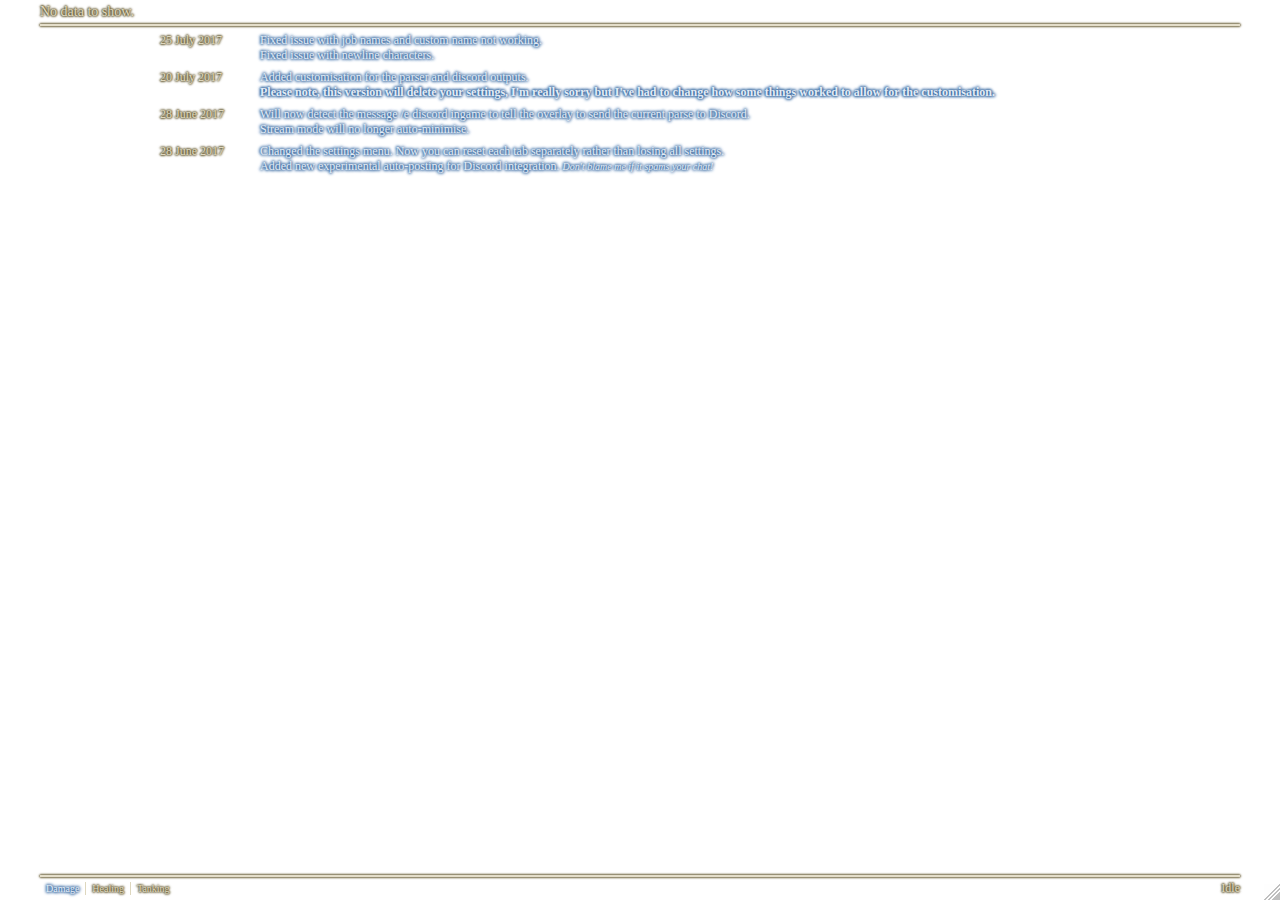
<file: Video Games/FFXIV/ACT/FFXIVParserSkin-master/overlay/index.html>
﻿<html>
<head>
    <meta charset="utf-8" />
    <title>Ihm's Overlay Plugin Skin</title>
    <link type="text/css" rel="stylesheet" href="css/style.css?v=142" />
    <link rel='stylesheet' href='../general/lib/perfect-scrollbar.min.css' />
</head>
<body>
    <div id="popupMenu">
        <div class="menu-section">
            <p>
                Menu
            </p>
        </div>
        <div class="menu-section">
            <ul class="popup-menu-list">
                <li data-id="pushToDiscord">Push to Discord</li>
                <li data-id="settings">Settings</li>
                <li data-id="hideOverlay">Hide</li>
                <li data-id="showOverlay">Show</li>
            </ul>
        </div>
        <div class="menu-section stream-mode">
            <ul class="popup-menu-list">
                <li data-id="openStreamMode">Open Stream mode</li>
            </ul>
        </div>
        <div class="menu-section debug-list">
            <ul class="popup-menu-list">
                <li data-id="load4Man">4 Man Test</li>
                <li data-id="load8Man">8 Man Test</li>
                <li data-id="load24Man">24 Man Test</li>
            </ul>
        </div>
    </div>
	<div id="combatantWrapper" class="inactive">
        <div id="subWrapper">
            <div id="headerWrapper">
                <div id="menu-button">
                    <div class="menu-button-inner">
                    </div>
                </div>
                <div id="encounter" class="gold-text">
                    No data to show.
                </div>
                <div id="encounterDetail" class="blue-text">
                </div>
                <hr />
            </div>
            <div id="tableWrapper">
                <div id="updateNotes">
                    <ul class="list">
                        <li>
                            <div class="date">25 July 2017</div>
                            <div class="message">Fixed issue with job names and custom name not working.<br />Fixed issue with newline characters.</div>
                        </li>
                        <li>
                            <div class="date">20 July 2017</div>
                            <div class="message">Added customisation for the parser and discord outputs.<br />
                            <strong>Please note, this version will delete your settings, I'm really sorry but I've had to change how some things worked to allow for the customisation.</strong></div>
                        </li>
                        <li>
                            <div class="date">28 June 2017</div>
                            <div class="message">Will now detect the message <code>/e discord</code> ingame to tell the overlay to send the current parse to Discord.<br />Stream mode will no longer auto-minimise.</div>
                        </li>
                        <li>
                            <div class="date">28 June 2017</div>
                            <div class="message">Changed the settings menu. Now you can reset each tab separately rather than losing all settings.<br />Added new experimental auto-posting for Discord integration. <small><em>Don't blame me if it spams your chat!</em></small></div>
                        </li>
                    </ul>
                </div>
                <table id="combatantTable"></table>
            </div>
            <div id="footerWrapper">
                <hr />
                <div id="status" class="gold-text">Idle</div>
                <ul id="parse-tabs">
                </ul>
            </div>
        </div>
	</div>
	
	<script src="../general/lib/jquery.min.js" type="text/javascript"></script>
	<script src="../general/lib/underscore.min.js" type="text/javascript"></script>
    <script src="../general/lib/perfect-scrollbar.jquery.min.js" type="text/javascript"></script>
    
    <script src="../general/js/mapping.js?v=142" type="text/javascript"></script>
    <script src="../general/js/settings.js?v=142" type="text/javascript"></script>
    <script src="../general/js/fakedata.js?v=142" type="text/javascript"></script>
    
    <script src="js/act.js?v=142" type="text/javascript"></script>
    <script src="js/overlay.js?v=142" type="text/javascript"></script>
    <script src="../general/js/dataTags.js?v=142" type="text/javascript"></script>
    <script src="js/discord.js?v=142" type="text/javascript"></script>
</body>
</html>
</file>
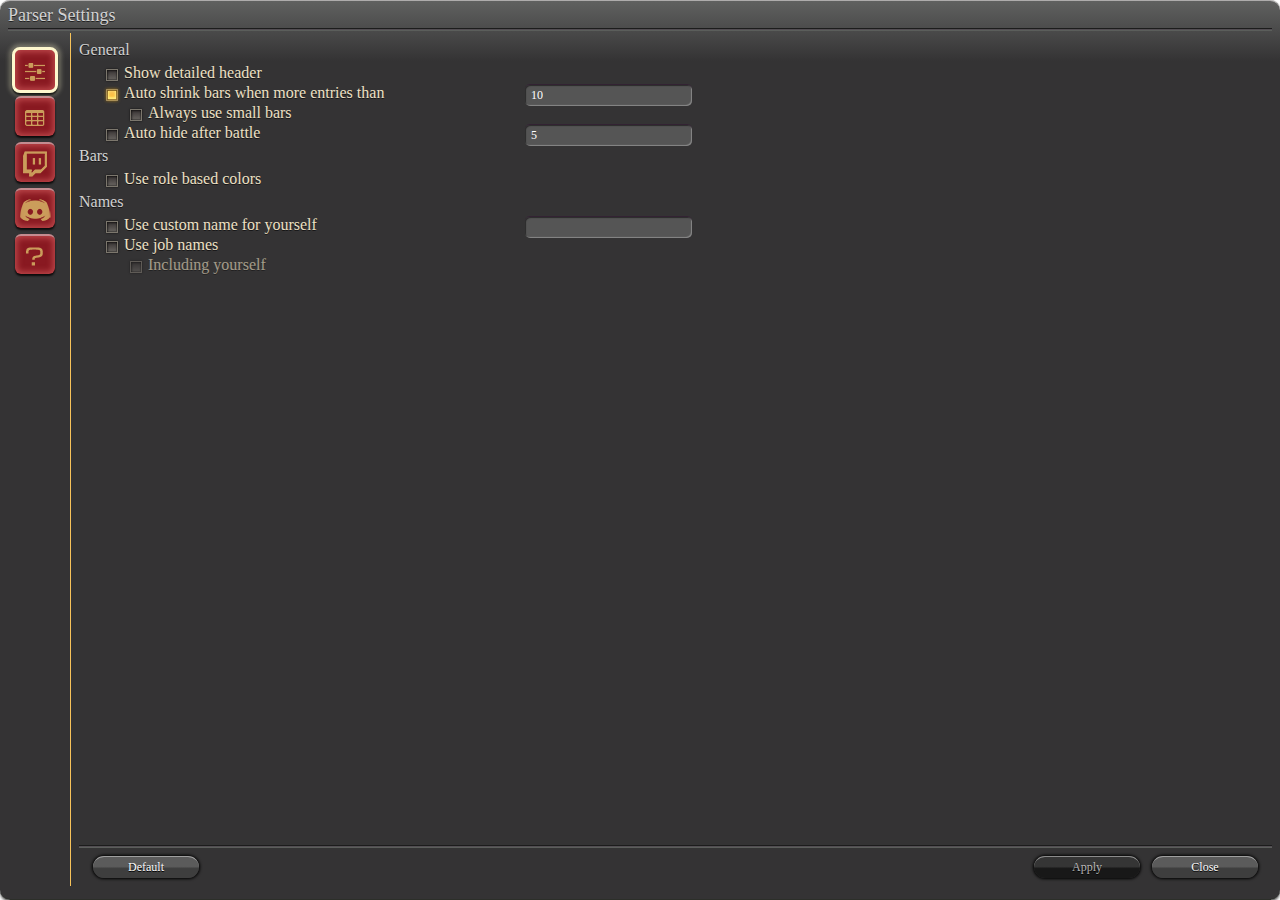
<file: Video Games/FFXIV/ACT/FFXIVParserSkin-master/settings/index.html>
﻿<html>
<head>
    <meta charset="utf-8" />
    <title>Settings</title>
    <link type="text/css" rel="stylesheet" href="css/style.css?v=142" />
    <link rel='stylesheet' href='../general/lib/perfect-scrollbar.min.css' />
    <link rel='stylesheet' href='../general/lib/jquery.atwho.min.css' />
</head>
<body>
    <div class="windowContainer">
        <h1>
            Parser Settings
        </h1>
        <div class="divider"></div>
        <div class="settings-left">
            <ul class="setting-tabs">
                <li class="main active" data-tab="config-general">&nbsp;</li>
                <li class="datasets" data-tab="parserData">&nbsp;</li>
                <li class="stream" data-tab="config-stream">&nbsp;</li>
                <li class="discord" data-tab="config-discord">&nbsp;</li>
                <li class="about">&nbsp;</li>
            </ul>
        </div>
        <div class="settings-right">
            <div class="window-body">
                <div class="window-body-content">
                    <div class="settings-panel active">
                        <h2>
                            General
                        </h2>
                        <ul class="settings">
                            <li class="checkbox" data-setting="use-detailed-header">Show detailed header</li>
                            <li class="checkbox" data-setting="use-reduced-bar-size">Auto shrink bars when more entries than <input type="number" /></li>
                            <li class="checkbox next-tier" data-setting="use-reduced-bar-size-always">Always use small bars</li>
                            <li class="checkbox" data-setting="use-auto-hide-parser">Auto hide after battle <input type="number" /></li>
                        </ul>
                        <h2>
                            Bars
                        </h2>
                        <ul class="settings">
                            <li class="checkbox" data-setting="use-role-colors">Use role based colors</li>
                        </ul>
                        <h2>
                            Names
                        </h2>
                        <ul class="settings">
                            <li class="checkbox" data-setting="use-custom-name">Use custom name for yourself <input type="text" /></li>
                            <li class="checkbox" data-setting="use-job-names">Use job names</li>
                            <li class="checkbox next-tier" data-setting="use-job-names-self">Including yourself</li>
                        </ul>
                    </div>
                    <div class="settings-panel">
                        <h2>
                            Data Sets
                        </h2>
                        <p>
                            For more info on how to use this, <a href="https://github.com/Ihellmasker/FFXIVParserSkin/wiki/Data-Tabs" target="_blank">click here</a>.
                        </p>
                        <h3>
                            Parser Title
                        </h3>
                        <div class="textarea" contenteditable="true" data-setting="parserTab-title"></div>
                        <h3>
                            Tabs
                        </h3>
                        <div class="parser-tabs-wrapper">
                            <ul class="parser-tabs sub-settings-tabs">
                                <li id="add-new-tab">+</li>
                            </ul>
                        </div>
                        <div class="parser-tab-data-container sub-settings-tab-data-container">
                            <h4>
                                Label
                            </h4>
                            <div class="textarea padded" contenteditable="true" data-setting="parserTab-data-label"></div>
                            <h4>
                                Detail. head.
                            </h4>
                            <div class="textarea padded" contenteditable="true" data-setting="parserTab-data-detail"></div>
                            <h4>
                                Bar data
                            </h4>
                            <div class="textarea padded" contenteditable="true" data-setting="parserTab-data-bar"></div>
                            <h4>
                                Main info
                            </h4>
                            <div class="textarea padded" contenteditable="true" data-setting="parserTab-data-info-main"></div>
                            <h4>
                                Sub info
                            </h4>
                            <div class="textarea padded" contenteditable="true" data-setting="parserTab-data-info-sub"></div>
                            <h4>
                                Simple info
                            </h4>
                            <div class="textarea padded" contenteditable="true" data-setting="parserTab-data-info-simple"></div>
                            <h4>
                                Icon
                            </h4>
                            <div class="textarea padded" contenteditable="true" data-setting="parserTab-data-icon"></div>
                            <h4>
                                TopLeft Bar
                            </h4>
                            <div class="textarea padded" contenteditable="true" data-setting="parserTab-data-bar-tl"></div>
                            <h4>
                                TopRight Bar
                            </h4>
                            <div class="textarea padded" contenteditable="true" data-setting="parserTab-data-bar-tr"></div>
                            <h4>
                                BtmLeft Bar
                            </h4>
                            <div class="textarea padded" contenteditable="true" data-setting="parserTab-data-bar-bl"></div>
                            <h4>
                                BtmRight Bar
                            </h4>
                            <div class="textarea padded" contenteditable="true" data-setting="parserTab-data-bar-br"></div>
                            <h4>
                                Simple Bar
                            </h4>
                            <div class="textarea padded" contenteditable="true" data-setting="parserTab-data-bar-simple"></div>
                            <div class="parserTab-buttons">
                                <a href="#" id="delete-current-parserTab" class="button">Delete Tab</a>
                                <a href="#" id="cancel-current-parserTab" class="button right">Cancel</a>
                                <a href="#" id="save-current-parserTab" class="button right">Save</a>
                            </div>
                        </div>
                    </div>
                    <div class="settings-panel">
                        <h2>
                            Streaming
                        </h2>
                        <ul class="settings">
                            <li class="checkbox" data-setting="use-stream-mode">Enable Stream mode option</li>
                            <li class="next-tier" data-setting="stream-mode-size-width">Width: <input type="number" /></li>
                            <li class="next-tier" data-setting="stream-mode-size-height">Height: <input type="number" /></li>
                            <li class="next-tier" data-setting="stream-mode-current-size"><span class="info-text">Current Stream Window sizes - width: <strong data-param="width">0</strong> - height: <strong data-param="height">0</strong></span></li>
                        </ul>
                    </div>
                    <div class="settings-panel">
                        <h2>
                            Discord Integration
                        </h2>
                        <p>
                            For more info on how to use this, <a href="https://github.com/Ihellmasker/FFXIVParserSkin/wiki/Discord-Output" target="_blank">click here</a>.</a>
                        </p>
                        <ul class="settings">
                            <li data-setting="discord-webhook">Discord Webhook url <input type="text" /></li>
                            <li class="next-tier"><a href="#" id="test-webhook" class="button">Verify</a></li>
                            <li class="checkbox" data-setting="discord-auto-posting">Enable auto-posting at the end of Combat</li>
                            <li class="checkbox next-tier" data-setting="discord-min-party-size">Minimum party size <input type="number" /></li>
                            <li class="checkbox next-tier" data-setting="discord-max-party-size">Maximum party size <input type="number" /></li>
                            <li class="checkbox next-tier" data-setting="discord-min-dps">Minimum DPS <input type="number" /></li>
                            <li class="checkbox next-tier" data-setting="discord-min-duration">Minimum combat duration <input type="number" /></li>
                        </ul>
                        <h3>
                            Output
                        </h3>
                        <div class="discord-tabs-wrapper">
                            <h4>
                                Opening Line
                            </h4>
                            <div class="textarea padded" contenteditable="true" data-setting="discordTab-opening-line"></div>
                            <h4>
                                Sorting
                            </h4>
                            <div class="textarea padded" contenteditable="true" data-setting="discordTab-sorting"></div>
                            <ul class="discord-tabs sub-settings-tabs">
                                <li class="active">Party</li>
                                <li>Alliance</li>
                            </ul>
                        </div>
                        <div class="discord-tab-data-container sub-settings-tab-data-container">
                            <div class="column active-columns">
                                <h3>
                                    Active Columns
                                </h3>
                                <ul>
                                </ul>
                            </div>
                            <div class="column control-buttons">
                                <a href="#" class="button middle" data-action="left">&larr;</a>
                                <a href="#" class="button middle" data-action="up">&uarr;</a>
                                <a href="#" class="button middle" data-action="down">&darr;</a>
                                <a href="#" class="button middle" data-action="right">&rarr;</a>
                                <div class="message-length-estimate">
                                    <h5>Line Length</h5>
                                    <div class="line-length"></div>
                                    <h5>Msg. Length</h5>
                                    <div class="message-length"></div>
                                </div>
                            </div>
                            <div class="column inactive-columns">
                                <h3>
                                    Inactive Columns
                                </h3>
                                <ul>
                                </ul>
                            </div>
                        </div>
                    </div>
                    <div class="settings-panel">
                        <h2>
                            About
                        </h2>
                        <p>
                            Made by Ihm Kasukabe (Ragnarok).
                        </p>
                        <p>
                            If you need any help or have any problems, please post an issue at <a href="https://github.com/Ihellmasker/FFXIVParserSkin/issues" target="_blank">https://github.com/Ihellmasker/FFXIVParserSkin/issues</a>.
                        </p>
                        <p>
                            You could also hit me up on <a href="https://twitter.com/ihellmasker" target="_blank">Twitter @IHellMasker</a> or <a href="https://twitch.tv/ihellmasker" target="_blank">Twitch IHellMasker</a>
                        </p>
                    </div>
                </div>
            </div>
            <div class="divider"></div>
            <div class="window-footer">
                <a href="#" id="default-settings" class="button">Default</a>
                <a href="#" id="close-settings" class="button right">Close</a>
                <a href="#" id="apply-settings" class="button right disabled">Apply</a>
            </div>
        </div>
    </div>
    <div class="popupNotification defaultSettings">
        <div class="popupWindow">
            <div class="windowContainer">
                <h1>
                    Confirmation
                </h1>
                <div class="divider"></div>
                <div class="window-body">
                    <h2>
                        Are you sure you wish to return the settings for this tab to default?
                    </h2>
                </div>
                <div class="divider"></div>
                <div class="window-footer">
                    <a href="#" class="confirmation-yes button">Yes</a>
                    <a href="#" class="confirmation-no button right">No</a>
                </div>
            </div>
        </div>
    </div>
    <div class="popupNotification dataTabs">
        <div class="popupWindow">
            <div class="windowContainer">
                <h1>
                    Confirmation
                </h1>
                <div class="divider"></div>
                <div class="window-body">
                    <h2>
                        Are you sure you wish to delete this tab?
                    </h2>
                </div>
                <div class="divider"></div>
                <div class="window-footer">
                    <a href="#" class="confirmation-yes button">Yes</a>
                    <a href="#" class="confirmation-no button right">No</a>
                </div>
            </div>
        </div>
    </div>
	
	<script src="../general/lib/jquery.min.js" type="text/javascript"></script>
	<script src="../general/lib/underscore.min.js" type="text/javascript"></script>
    <script src="../general/lib/perfect-scrollbar.jquery.min.js" type="text/javascript"></script>
    <script src="../general/lib/jquery.caret.min.js" type="text/javascript"></script>
    <script src="../general/lib/jquery.atwho.min.js" type="text/javascript"></script>
    
    <script src="../general/js/settings.js?v=142" type="text/javascript"></script>
    <script src="../general/js/fakedata.js?v=142" type="text/javascript"></script>
    <script src="../general/js/dataTags.js?v=142" type="text/javascript"></script>
    
    <script src="js/settings.js?v=142" type="text/javascript"></script>
</body>
</html>
</file>
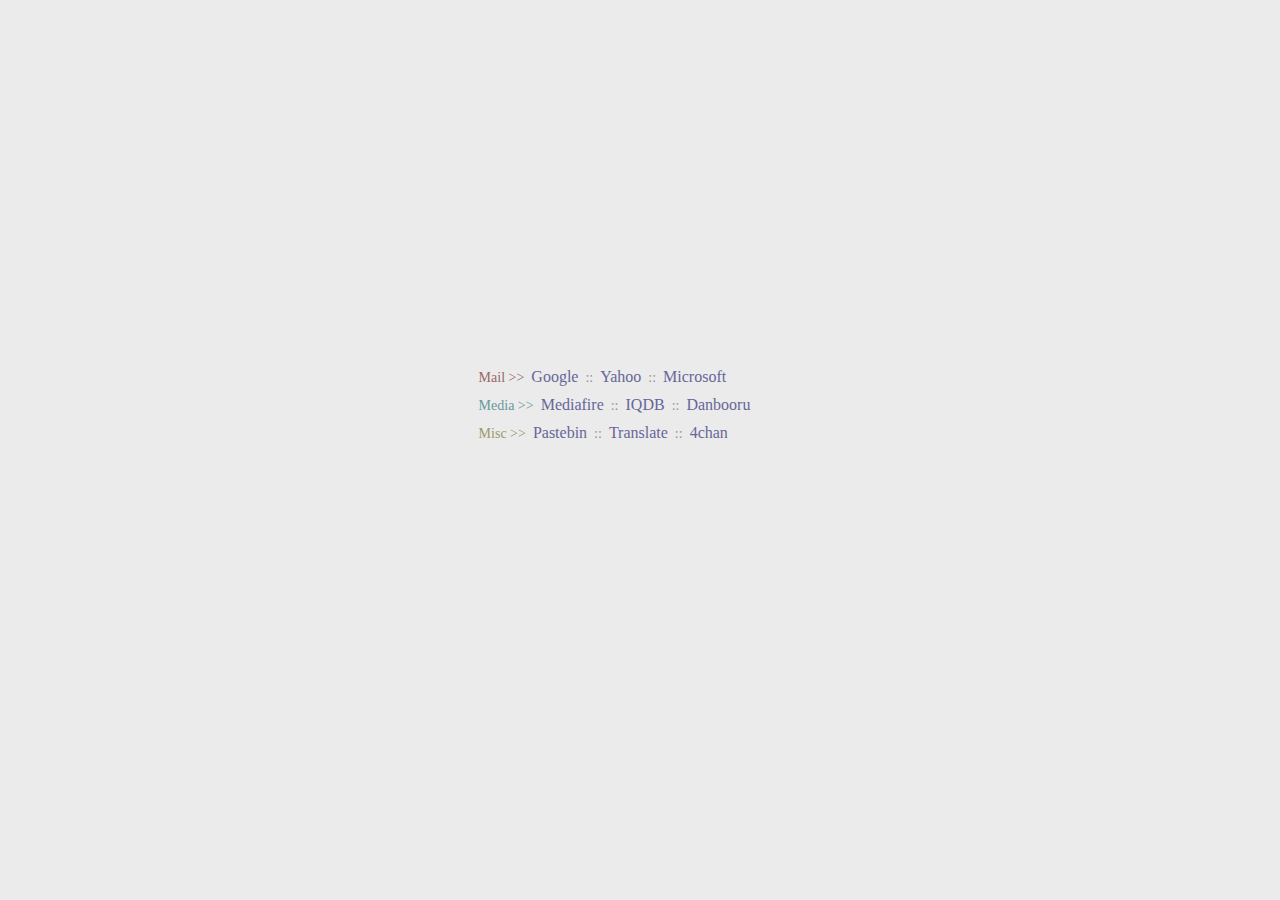
<file: Start Page/Start_Page.html>
<html xmlns="http://www.w3.org/1999/xhtml">
<head>
<meta http-equiv="Content-Type" content="text/html; charset=iso-8859-1" />
<title>Start</title><style type="text/css">
<!--
body {
	background-color: #EBEBEB;
	margin: auto;
}
body,td,th {
	font-family: Open Sans;
	font-size: 14px;
	color: #969696;
}
a:link {
	color: #666699;
	text-decoration: none;
}
a:visited {
	color: #666699;
	text-decoration: none;
}
a:hover {
	color: #669966;
	text-decoration: none;
}
a:active {
	color: #666699;
	text-decoration: none;
}
a {
	font-family: Open Sans;
	font-size: 16px;
}
.Estilo3 {color: #996666}
.Estilo5 {color: #669999}
.Estilo6 {color: #999966}

.TextField2 { font-family: "Open Sans";
	font-size: 16px;
	background-color: #EBEBEB;
	border: 1px solid #969696;
	color: #444;
	width: 200px;
	height: 14px;
	margin-left: -35px;
	margin-bottom: 15px;
}

.Estilo4 {color: #444}
-->
</style></head>

<body>


<table width="99%" height="90%" border="0" cellpadding="0" cellspacing="0">
  <tr>
    <td align="center" valign="middle"><table width="320" border="0" cellspacing="0" cellpadding="5">
   		
		  <tr>
            <td><span class="Estilo3">Mail >></span>&nbsp;&nbsp;<a href="http://www.gmail.com">Google</a>&nbsp;&nbsp;::&nbsp;&nbsp;<a href="http://www.mail.yahoo.com">Yahoo</a>&nbsp;&nbsp;::&nbsp;&nbsp;<a href="http://www.hotmail.com">Microsoft</a></td>
          </tr>

          <tr>
            <td><span class="Estilo5">Media >></span>&nbsp;&nbsp;<a href="http://www.mediafire.com">Mediafire</a>&nbsp;&nbsp;::&nbsp;&nbsp;<a href="http://www.iqdb.org">IQDB</a>&nbsp;&nbsp;::&nbsp;&nbsp;<a href="http://danbooru.donmai.us">Danbooru</a></td>
          </tr>

          <tr>
            <td><span class="Estilo6">Misc >></span>&nbsp;&nbsp;<a href="http://www.pastebin.com">Pastebin</a>&nbsp;&nbsp;::&nbsp;&nbsp;<a href="http://translate.google.com/">Translate</a>&nbsp;&nbsp;::&nbsp;&nbsp;<a href="http://4chan.org/">4chan</a></td>
          </tr>

         

        </table></td>
        </tr>
    </table></td>
  </tr>
</table>
</body>
</html>
</file>
<file: Video Games/FFXIV/ACT/FFXIVParserSkin-master/overlay/css/style.css>
*{font-family:Meiryo}body,html{margin:0}html{background-image:url(../../general/icons/handle.png);background-position:bottom right;background-repeat:no-repeat;box-sizing:border-box;height:100%;overflow:hidden;background-color:transparent}body.stream-mode{background:#000}b{font-weight:400;color:#e2ebf5;text-shadow:-1px 0 3px #3769a1,0 1px 3px #3769a1,1px 0 3px #3769a1,0 -1px 3px #3769a1}.progBarOutside{position:absolute;width:100%;display:block;height:30px}.progBarOutside .progBar{background:linear-gradient(to right,rgba(255,255,255,.5) 0,rgba(230,230,230,.5) 100%);display:block;height:30px}.reduced-size .progBarOutside,.reduced-size .progBarOutside .progBar{height:20px}.blue-text{color:#e2ebf5;text-shadow:-1px 0 3px #3769a1,0 1px 3px #3769a1,1px 0 3px #3769a1,0 -1px 3px #3769a1}.gold-text{color:#ded7be;text-shadow:-1px 0 2px #685d35,0 1px 2px #685d35,1px 0 2px #685d35,0 -1px 2px #685d35}small{font-size:10px;margin-right:3px}#combatantTable{width:100%;table-layout:fixed;border-collapse:collapse}#combatantTable>tbody>tr{border-bottom:1px dotted rgba(255,255,255,.1)}#combatantWrapper{background:transparent}#combatantWrapper.auto-hidden{height:31px}.stream-mode #combatantWrapper{background:#000}.detailed-header #combatantWrapper.auto-hidden{height:52px}#combatantTableBody *{font-weight:300;white-space:nowrap;text-overflow:ellipsis}#combatantTableBody>tr>td{padding:0;height:30px}.reduced-size #combatantTableBody>tr>td{height:20px}#encounter,#encounterDetail,#status{font-weight:300;white-space:nowrap}#encounter{padding:4px 0;font-size:14px}#encounterDetail{display:none;font-size:12px;color:#ded7be;text-shadow:-1px 0 2px #685d35,0 1px 2px #685d35,1px 0 2px #685d35,0 -1px 2px #685d35}#encounterDetail b{font-style:normal;font-size:14px}.detailed-header #encounterDetail{display:block}#combatantTableHeader tr{border-bottom:1px solid #DED7BE}#status{float:right;width:100px;text-align:right;padding-top:4px;font-size:12px}#current-parse{float:right;overflow:hidden;padding-right:15px}#current-parse .text{display:inline-block;font-weight:300}#subWrapper{margin:0 40px;height:100%;position:relative}#footerWrapper hr,#headerWrapper hr{border:0;border-bottom:2px solid #ded7be;box-shadow:-1px 0 2px #685d35,0 1px 2px #685d35,1px 0 2px #685d35,0 -1px 2px #685d35;opacity:.8;margin:0}#tableWrapper{height:calc(100% - 29px - 31px - 8px);margin:4px 0;transition:all .4s;position:relative;overflow:auto}.detailed-header #tableWrapper{height:calc(100% - 29px - 52px - 8px)}.auto-hidden #tableWrapper{height:0}#footerWrapper{position:absolute;width:100%;bottom:0;transition:all .5s;height:auto}#footerWrapper #parse-tabs{margin:0;padding:5px 0;list-style-type:none;overflow:hidden}#footerWrapper #parse-tabs li{font-size:10px;color:#ded7be;text-shadow:-1px 0 2px #685d35,0 1px 2px #685d35,1px 0 2px #685d35,0 -1px 2px #685d35;float:left;padding:1px 6px;border-left:1px solid #ded7be}#footerWrapper #parse-tabs li:first-child{border-left:0}#footerWrapper #parse-tabs li.active{color:#e2ebf5;text-shadow:-1px 0 3px #3769a1,0 1px 3px #3769a1,1px 0 3px #3769a1,0 -1px 3px #3769a1}.auto-hidden #footerWrapper{opacity:0;height:0}.inner-left-table{width:100%;border-collapse:collapse;height:30px}.inner-left-table .sub-data{font-size:11px;text-align:right;line-height:10px;text-transform:uppercase}.inner-left-table .main-data{font-size:14px;text-align:right;line-height:14px}.inner-left-table .image{width:30px}.inner-left-table .image div{margin-left:auto;margin-right:auto;width:26px;height:26px;display:block;border:1px solid #ffde9d;border-radius:8px;box-shadow:0 4px 4px 0 rgba(0,0,0,.75),inset 0 -8px 4px 0 rgba(0,0,0,.3),inset 0 0 2px 0 rgba(255,255,255,.3)}.reduced-size .inner-left-table{height:20px}.reduced-size .inner-left-table .image{width:20px}.reduced-size .inner-left-table .image div{width:16px;height:16px;border-radius:3px}.inner-right-table{width:100%;border-collapse:collapse}.inner-right-table .inner-wrapper{position:relative;width:100%;height:30px}.inner-right-table>tbody>tr>td{height:30px;padding:0}.reduced-size .inner-right-table .inner-wrapper,.reduced-size .inner-right-table>tbody>tr>td{height:20px}.info-table{width:100%;table-layout:fixed;border-collapse:collapse;position:absolute;margin-top:1px}.info-table td.info-data{width:50%;text-align:left;font-size:12px;line-height:12px;color:#ded7be;text-shadow:-1px 0 2px #685d35,0 1px 2px #685d35,1px 0 2px #685d35,0 -1px 2px #685d35}.info-table td:nth-child(2){text-align:right}.reduced-size .info-table{margin-top:3px}#menu-button{position:absolute;right:0;width:22px;height:22px;background:transparent}#menu-button .menu-button-inner{width:100%;height:100%;background:transparent}#popupMenu{display:none;position:absolute;z-index:50;top:24px;right:40px;border-top:1px solid #aeacac;border-bottom:1px solid #2c2f29;background:#1d1d1d;color:#c8c8c8;border-radius:6px;text-shadow:0 1px rgba(0,0,0,.6);box-shadow:0 0 1px rgba(0,0,0,.6),0 2px 3px rgba(0,0,0,.6);min-width:200px}#popupMenu .menu-section{border-bottom:1px solid #1a1c1e;border-top:1px solid #636164;background:#414141}#popupMenu .menu-section p{margin:0;padding:4px 8px}#popupMenu .menu-section:first-child{border-top-left-radius:6px;border-top-right-radius:6px;border-top:0}#popupMenu .menu-section:last-child{border-bottom-left-radius:6px;border-bottom-right-radius:6px;border-bottom:0}#popupMenu .menu-section.debug-list{display:none}#popupMenu .menu-section .popup-menu-list{list-style-type:none;color:#e6e3d9;margin:0;padding:4px 8px}#popupMenu .menu-section .popup-menu-list li{padding:1px 5px}#popupMenu .menu-section .popup-menu-list li:hover{background:linear-gradient(to right,#262123 0,#414141 100%);border-radius:12px}#popupMenu .menu-section .popup-menu-list li.disabled{opacity:.6}#popupMenu .menu-section .popup-menu-list li.disabled:hover{background:0 0}#popupMenu .menu-section .popup-menu-list li[data-id=pushToDiscord]{display:none}#updateNotes{margin:0 10%}#updateNotes ul.list{margin:0;padding:0;list-style-type:none;font-size:12px}#updateNotes ul.list li{border-bottom:1px dotted rgba(255,255,255,.3);padding-bottom:3px;padding-top:3px}#updateNotes ul.list li:last-child{border-bottom:0}#updateNotes ul.list li .date{color:#ded7be;text-shadow:-1px 0 2px #685d35,0 1px 2px #685d35,1px 0 2px #685d35,0 -1px 2px #685d35;float:left}#updateNotes ul.list li .message{color:#e2ebf5;text-shadow:-1px 0 3px #3769a1,0 1px 3px #3769a1,1px 0 3px #3769a1,0 -1px 3px #3769a1;margin-left:100px}.Acn .progBar,.Smn .progBar{background:linear-gradient(to right,rgba(70,141,25,.5) 0,rgba(48,98,17,.5) 100%)}.Arc .progBar,.Brd .progBar{background:linear-gradient(to right,rgba(128,128,62,.5) 0,rgba(94,94,45,.5) 100%)}.Ast .progBar{background:linear-gradient(to right,rgba(250,220,112,.5) 0,rgba(248,208,63,.5) 100%)}.Blm .progBar,.Thm .progBar{background:linear-gradient(to right,rgba(117,80,150,.5) 0,rgba(91,62,117,.5) 100%)}.Rdm .progBar{background:linear-gradient(to right,rgba(180,87,113,.5) 0,rgba(149,67,90,.5) 100%)}.Sam .progBar{background:linear-gradient(to right,rgba(249,208,113,.5) 0,rgba(247,192,64,.5) 100%)}.Cnj .progBar,.Whm .progBar{background:linear-gradient(to right,rgba(187,171,126,.5) 0,rgba(169,149,93,.5) 100%)}.Drg .progBar,.Lnc .progBar{background:linear-gradient(to right,rgba(68,83,170,.5) 0,rgba(53,65,134,.5) 100%)}.Drk .progBar{background:linear-gradient(to right,rgba(109,78,83,.5) 0,rgba(79,57,60,.5) 100%)}.Mnk .progBar,.Pgl .progBar{background:linear-gradient(to right,rgba(174,144,24,.5) 0,rgba(129,107,18,.5) 100%)}.Mch .progBar{background:linear-gradient(to right,rgba(114,218,206,.5) 0,rgba(74,207,192,.5) 100%)}.Mrd .progBar,.War .progBar{background:linear-gradient(to right,rgba(107,12,8,.5) 0,rgba(60,7,4,.5) 100%)}.Nin .progBar,.Rog .progBar{background:linear-gradient(to right,rgba(81,72,82,.5) 0,rgba(54,48,55,.5) 100%)}.Gld .progBar,.Pld .progBar{background:linear-gradient(to right,rgba(145,173,178,.5) 0,rgba(115,151,157,.5) 100%)}.Sch .progBar{background:linear-gradient(to right,rgba(68,61,157,.5) 0,rgba(52,47,120,.5) 100%)}.LimitBreak .progBar{background:linear-gradient(to right,rgba(89,89,89,.5) 0,rgba(63,63,63,.5) 100%)}.LimitBreak .inner-left-table .image div{background-color:#595959}.chocobo .progBar{background:linear-gradient(to right,rgba(254,227,110,.5) 0,rgba(254,217,59,.5) 100%)}.chocobo .inner-left-table .image div{background-color:#fee36e}.role-colors .dps .progBar{background:linear-gradient(to right,rgba(74,38,38,.5) 0,rgba(40,21,21,.5) 100%)}.role-colors .heal .progBar{background:linear-gradient(to right,rgba(60,104,41,.5) 0,rgba(39,67,27,.5) 100%)}.role-colors .tank .progBar{background:linear-gradient(to right,rgba(41,57,118,.5) 0,rgba(28,39,80,.5) 100%)}.dps .inner-left-table .image div{background-color:#4a2626}.heal .inner-left-table .image div{background-color:#3c6829}.tank .inner-left-table .image div{background-color:#293976}
</file>
<file: Video Games/FFXIV/ACT/FFXIVParserSkin-master/settings/css/style.css>
*{font-family:Meiryo}body,html{margin:0}.windowContainer{height:calc(100% - 2px);width:100%;display:block;border-top:1px solid #aeacac;border-bottom:1px solid #2c2f29;background:linear-gradient(to bottom,#606160 0,#343334 60px);color:#d2d2d2;border-radius:10px;text-shadow:0 1px rgba(0,0,0,.6);box-shadow:0 0 1px rgba(0,0,0,.6),0 2px 3px rgba(0,0,0,.6)}.windowContainer h1{margin:0;padding:4px 8px 2px;font-size:18px;font-weight:300}.windowContainer .divider{margin:0 8px;border-top:1px solid #1c1c1c;border-bottom:1px solid #5b5e5b;height:1px;background:#524d52}.windowContainer .settings-left{float:left;width:46px;min-height:1px;padding-left:12px;padding-right:12px}.windowContainer .settings-left ul.setting-tabs{list-style-type:none;padding:0}.windowContainer .settings-left ul.setting-tabs li{float:left;width:40px;height:38px;background:#891921;border-radius:6px;border-top:2px solid rgba(255,255,255,.5);box-shadow:inset 0 0 6px 2px #bf4a4d,0 2px 2px 0 rgba(0,0,0,.8);margin:3px;cursor:pointer}.windowContainer .settings-left ul.setting-tabs li.active{background-position:0 2px;border:3px solid #fef7ce;box-shadow:inset 0 0 6px 2px #bf4a4d,0 2px 2px 0 rgba(0,0,0,.8),0 0 4px 3px rgba(254,247,206,.3);border-radius:8px;width:40px;height:40px;margin:0}.windowContainer .settings-left ul.setting-tabs li.main{background-image:url(../../general/icons/main.png);background-size:cover}.windowContainer .settings-left ul.setting-tabs li.datasets{background-image:url(../../general/icons/datasets.png);background-size:cover}.windowContainer .settings-left ul.setting-tabs li.stream{background-image:url(../../general/icons/twitch.png);background-size:cover}.windowContainer .settings-left ul.setting-tabs li.discord{background-image:url(../../general/icons/discord.png);background-size:cover}.windowContainer .settings-left ul.setting-tabs li.about{background-image:url(../../general/icons/about.png);background-size:cover}.windowContainer .settings-right{float:left;border-left:1px solid #f7c35a;width:calc(100% - 71px);margin-top:2px;margin-bottom:2px}.windowContainer .window-body{padding:4px 8px;height:calc(100% - 36px - 46px - 12px);position:relative;overflow:auto}.windowContainer .window-body .settings-panel{display:none}.windowContainer .window-body .settings-panel.active{display:block}.windowContainer .window-body h2{margin:4px 0;font-size:16px;font-weight:400}.windowContainer .window-body h3{margin:4px 15px;font-size:16px;font-weight:400;color:#eee1c5}.windowContainer .window-body h4{margin:4px 15px;margin-bottom:0;font-size:13px;font-weight:400;color:#eee1c5;float:left}.windowContainer .window-body p{color:#eee1c5}.windowContainer .window-body p a,.windowContainer .window-body p a:active,.windowContainer .window-body p a:hover{color:#fff;font-size:80%;text-decoration:none;font-style:italic}.windowContainer .window-body ul.settings{list-style-type:none;margin:0;padding-left:20px;max-width:600px}.windowContainer .window-body ul.settings li{color:#eee1c5;padding:1px 7px;position:relative}.windowContainer .window-body ul.settings li.next-tier{margin-left:24px}.windowContainer .window-body ul.settings li:hover{background:linear-gradient(to right,#262123 0,rgba(0,0,0,0) 100%);border-radius:12px}.windowContainer .window-body ul.settings li.disabled{opacity:.6}.windowContainer .window-body ul.settings li.disabled:hover{background:0 0}.windowContainer .window-body ul.settings li.checkbox{padding-left:25px;cursor:pointer}.windowContainer .window-body ul.settings li.checkbox:before{content:' ';position:absolute;display:block;left:7px;top:6px;height:10px;width:10px;background:linear-gradient(to bottom,#373232 0,#6a6662 100%);border:1px solid #7c776d;box-shadow:inset 1px 1px 2px rgba(0,0,0,.6),inset -1px -1px 1px rgba(0,0,0,.3),0 0 2px rgba(0,0,0,.7)}.windowContainer .window-body ul.settings li.checkbox:after{content:' ';z-index:1;position:absolute;display:block;left:9px;top:8px;height:8px;width:8px;background:linear-gradient(to bottom,#f7c35a 0,#ffbe31 100%);box-shadow:inset 0 -1px 2px 1px #ffeb7b,0 0 3px 2px rgba(255,190,49,.6);opacity:0;transition:all .05s}.windowContainer .window-body ul.settings li.checkbox.active:after{opacity:1}.windowContainer .window-body ul.settings li input{float:right}.windowContainer .window-body ul.settings li.disabled input:active,.windowContainer .window-body ul.settings li.disabled input:focus{padding:3px 6px;border:0;border-top:1px solid #323;box-shadow:inset 1px 1px 1px rgba(0,0,0,.5),inset -1px -1px 1px rgba(255,255,255,.3)}.windowContainer .window-body ul.settings li .info-text{color:#fff;font-size:80%;text-decoration:none;font-style:italic}.windowContainer .window-body .textarea,.windowContainer .window-body input{background:#555;border:0;border-top:1px solid #323;border-radius:5px;box-shadow:inset 1px 1px 1px rgba(0,0,0,.5),inset -1px -1px 1px rgba(255,255,255,.3);outline:0;padding:3px 6px;color:#fff;margin-left:30px;font-size:12px}.windowContainer .window-body .textarea:active,.windowContainer .window-body .textarea:focus,.windowContainer .window-body input:active,.windowContainer .window-body input:focus{margin-top:1px;padding:1px 4px;border:2px solid #fff;box-shadow:inset 0 0 2px 2px #897132,0 0 3px 2px #897132}.windowContainer .window-body .textarea{margin-right:30px;display:block;resize:none}.windowContainer .window-body .textarea span.atwho-inserted{background:rgba(0,0,0,.25);border-radius:3px;color:#eee1c5}.windowContainer .window-body .textarea.padded{margin-left:120px}.windowContainer .window-footer{padding:8px 16px}.windowContainer a.button{color:#fff;font-size:12px;text-decoration:none;background:linear-gradient(to bottom,#5b5b5b 0,#5b5b5b 45%,#3e3e3e 55%,#3e3e3e 100%);border-radius:30px;display:inline-block;text-align:center;width:100px;text-shadow:0 1px #000;padding:3px;border-top:1px solid rgba(255,255,255,.5);box-shadow:0 0 3px 1px #000;margin-left:6px;margin-right:6px;position:relative;top:0}.windowContainer a.button:hover{background:linear-gradient(to bottom,#757575 0,#757575 45%,#585858 55%,#585858 100%)}.windowContainer a.button:active{top:2px}.windowContainer a.button.disabled{background:linear-gradient(to bottom,#353535 0,#353535 45%,#181818 55%,#181818 100%);color:rgba(255,255,255,.7)}.windowContainer a.button.right{float:right}.windowContainer a.button.middle{margin-left:auto;margin-right:auto;display:block;margin-top:8px}.windowContainer .sub-settings-tabs{list-style-type:none;padding:0;margin:0 30px;display:block;width:calc(100% - 60px);height:30px}.windowContainer .sub-settings-tabs.discord-tabs{margin-top:10px}.windowContainer .sub-settings-tabs li{cursor:pointer;float:left;width:100px;text-align:center;font-size:12px;padding:4px 0;background:-webkit-linear-gradient(top,#636563 0,#3c3a3c 100%);border:1px solid rgba(255,255,255,.3);border-bottom:1px solid #000;box-shadow:inset 0 -5px rgba(255,255,255,.05);margin-right:5px;overflow:hidden;position:relative}.windowContainer .sub-settings-tabs li:before{content:' ';z-index:1;position:absolute;display:block;left:-5px;top:20px;height:4px;width:15px;background:linear-gradient(to bottom,#f7c35a 0,#ffbe31 100%);box-shadow:inset 0 -1px 2px 1px #ffeb7b,0 0 3px 2px rgba(255,190,49,.6);opacity:0;transition:all .05s;transform:rotate(45deg)}.windowContainer .sub-settings-tabs li.active:before{opacity:1}.windowContainer .sub-settings-tabs li#add-new-tab{width:28px;border-radius:20px;border-bottom:0;font-size:18px;padding:0}.windowContainer .sub-settings-tab-data-container{margin:0 30px;border:1px solid rgba(255,255,255,.2);border-top:0;border-bottom:0}.windowContainer .sub-settings-tab-data-container.parser-tab-data-container{min-height:calc(100% - 200px)}.windowContainer .sub-settings-tab-data-container.parser-tab-data-container .parserTab-buttons{margin:30px 30px 0}.windowContainer .sub-settings-tab-data-container.discord-tab-data-container{min-height:calc(100% - 365px)}.windowContainer .sub-settings-tab-data-container.discord-tab-data-container .column{float:left}.windowContainer .sub-settings-tab-data-container.discord-tab-data-container .active-columns,.windowContainer .sub-settings-tab-data-container.discord-tab-data-container .inactive-columns{width:calc(50% - 90px);padding:10px 20px}.windowContainer .sub-settings-tab-data-container.discord-tab-data-container .active-columns ul,.windowContainer .sub-settings-tab-data-container.discord-tab-data-container .inactive-columns ul{list-style-type:none;padding:0;margin:0;background:#323532;border:2px solid #323032;border-radius:4px;box-shadow:0 1px #494a49;min-height:323px}.windowContainer .sub-settings-tab-data-container.discord-tab-data-container .active-columns ul li,.windowContainer .sub-settings-tab-data-container.discord-tab-data-container .inactive-columns ul li{text-align:center;padding:4px 5px;cursor:pointer;background:-webkit-linear-gradient(top,#4d504d 0,#444544 100%);font-size:14px;color:#efe4cd;text-shadow:0 1px #504637;border-radius:4px;margin:3px 2px;box-shadow:0 1px 0 1px #222422}.windowContainer .sub-settings-tab-data-container.discord-tab-data-container .active-columns ul li.selected,.windowContainer .sub-settings-tab-data-container.discord-tab-data-container .inactive-columns ul li.selected{background:-webkit-linear-gradient(top,#7f694d 0,#785f44 100%);box-shadow:0 1px 0 1px #5f482f}.windowContainer .sub-settings-tab-data-container.discord-tab-data-container .control-buttons{width:80px;padding-top:80px}.windowContainer .sub-settings-tab-data-container.discord-tab-data-container .control-buttons a.button{width:50px}.windowContainer .sub-settings-tab-data-container.discord-tab-data-container .control-buttons .message-length-estimate{text-align:center}.windowContainer .sub-settings-tab-data-container.discord-tab-data-container .control-buttons .message-length-estimate h5{font-size:12px;margin-bottom:3px}.windowContainer .sub-settings-tab-data-container.discord-tab-data-container .control-buttons .message-length-estimate div{color:#eee1c5}.popupNotification{position:fixed;z-index:100;top:0;right:0;bottom:0;left:0;background:rgba(0,0,0,.6);border-radius:10px;visibility:hidden;opacity:0;transition:all .3s}.popupNotification.show{visibility:visible;opacity:1}.popupNotification .popupWindow{position:fixed;width:300px;left:calc(50% - 150px);top:40%;transform:translateY(-50%);transition:all .3s;opacity:0}.popupNotification .popupWindow.in,.popupNotification.show .popupWindow{opacity:1;top:50%}body .atwho-view .atwho-view-ul{font-size:12px}
</file>
